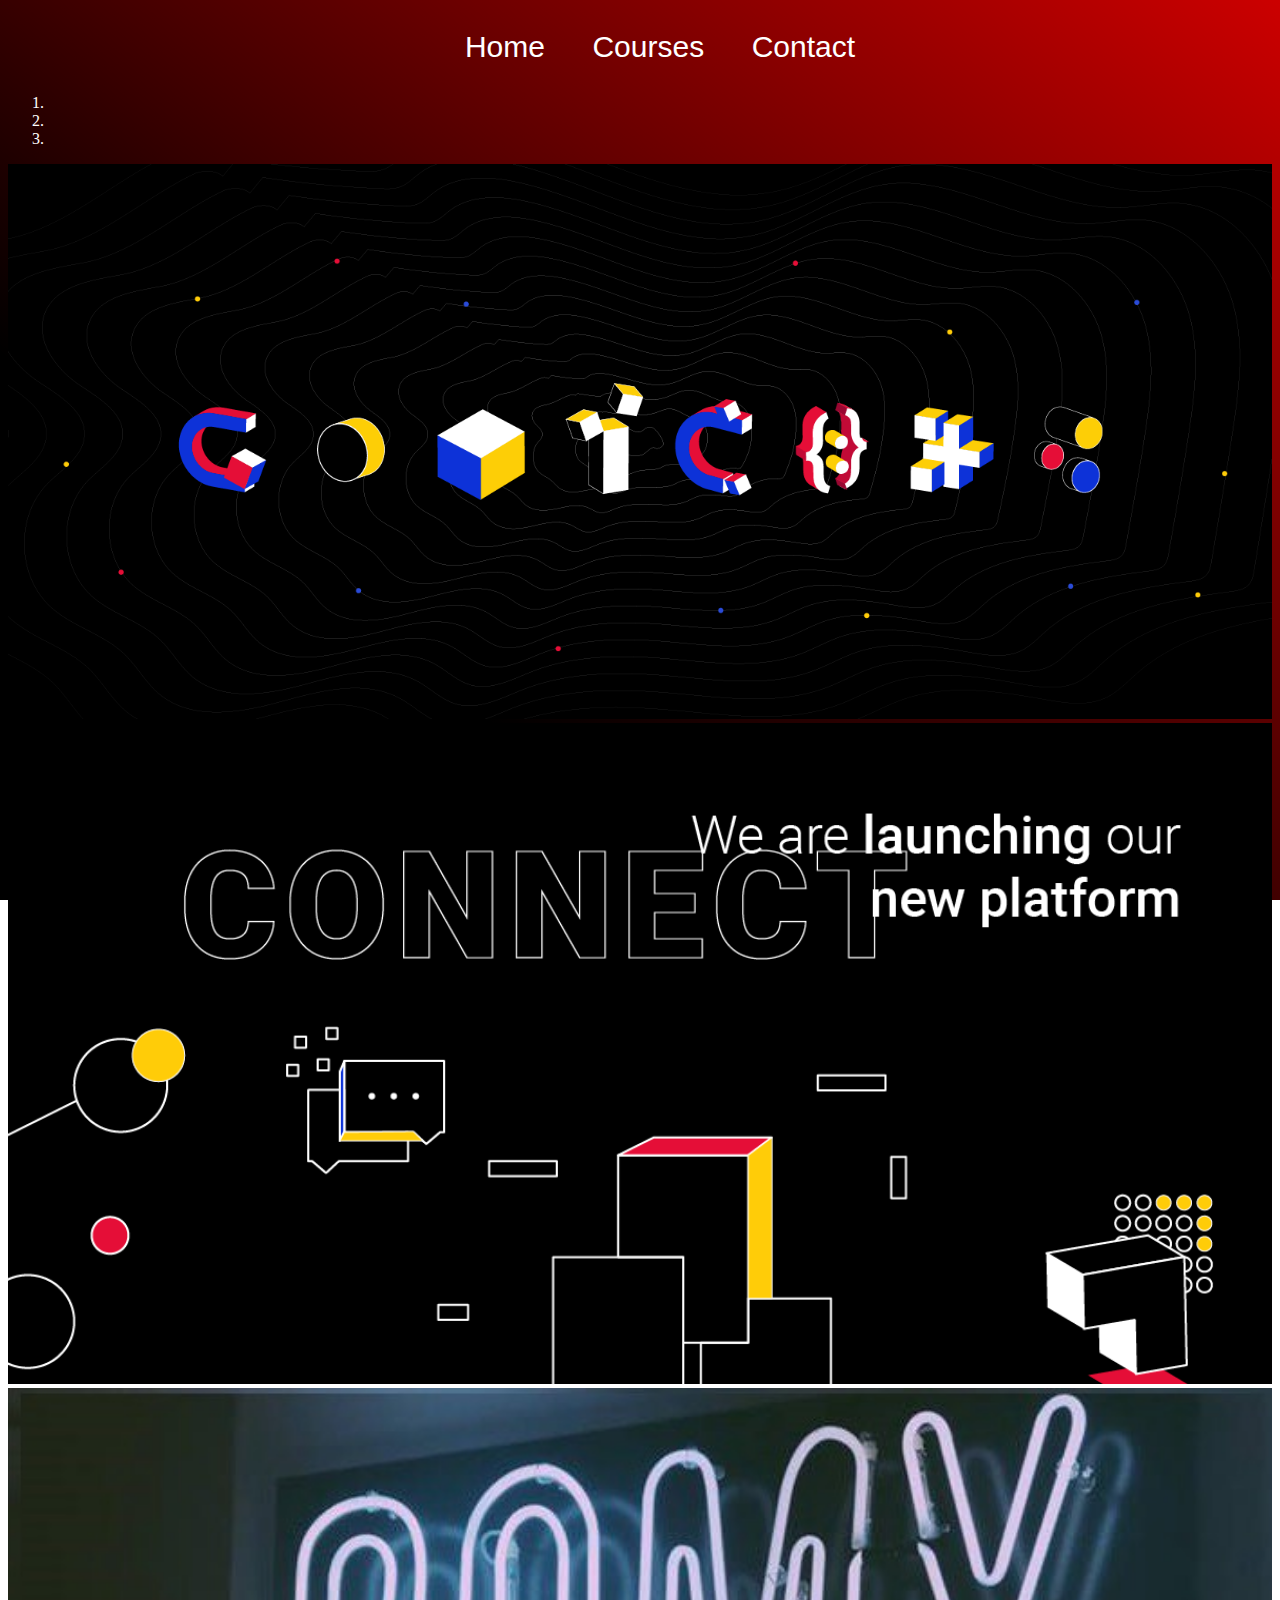
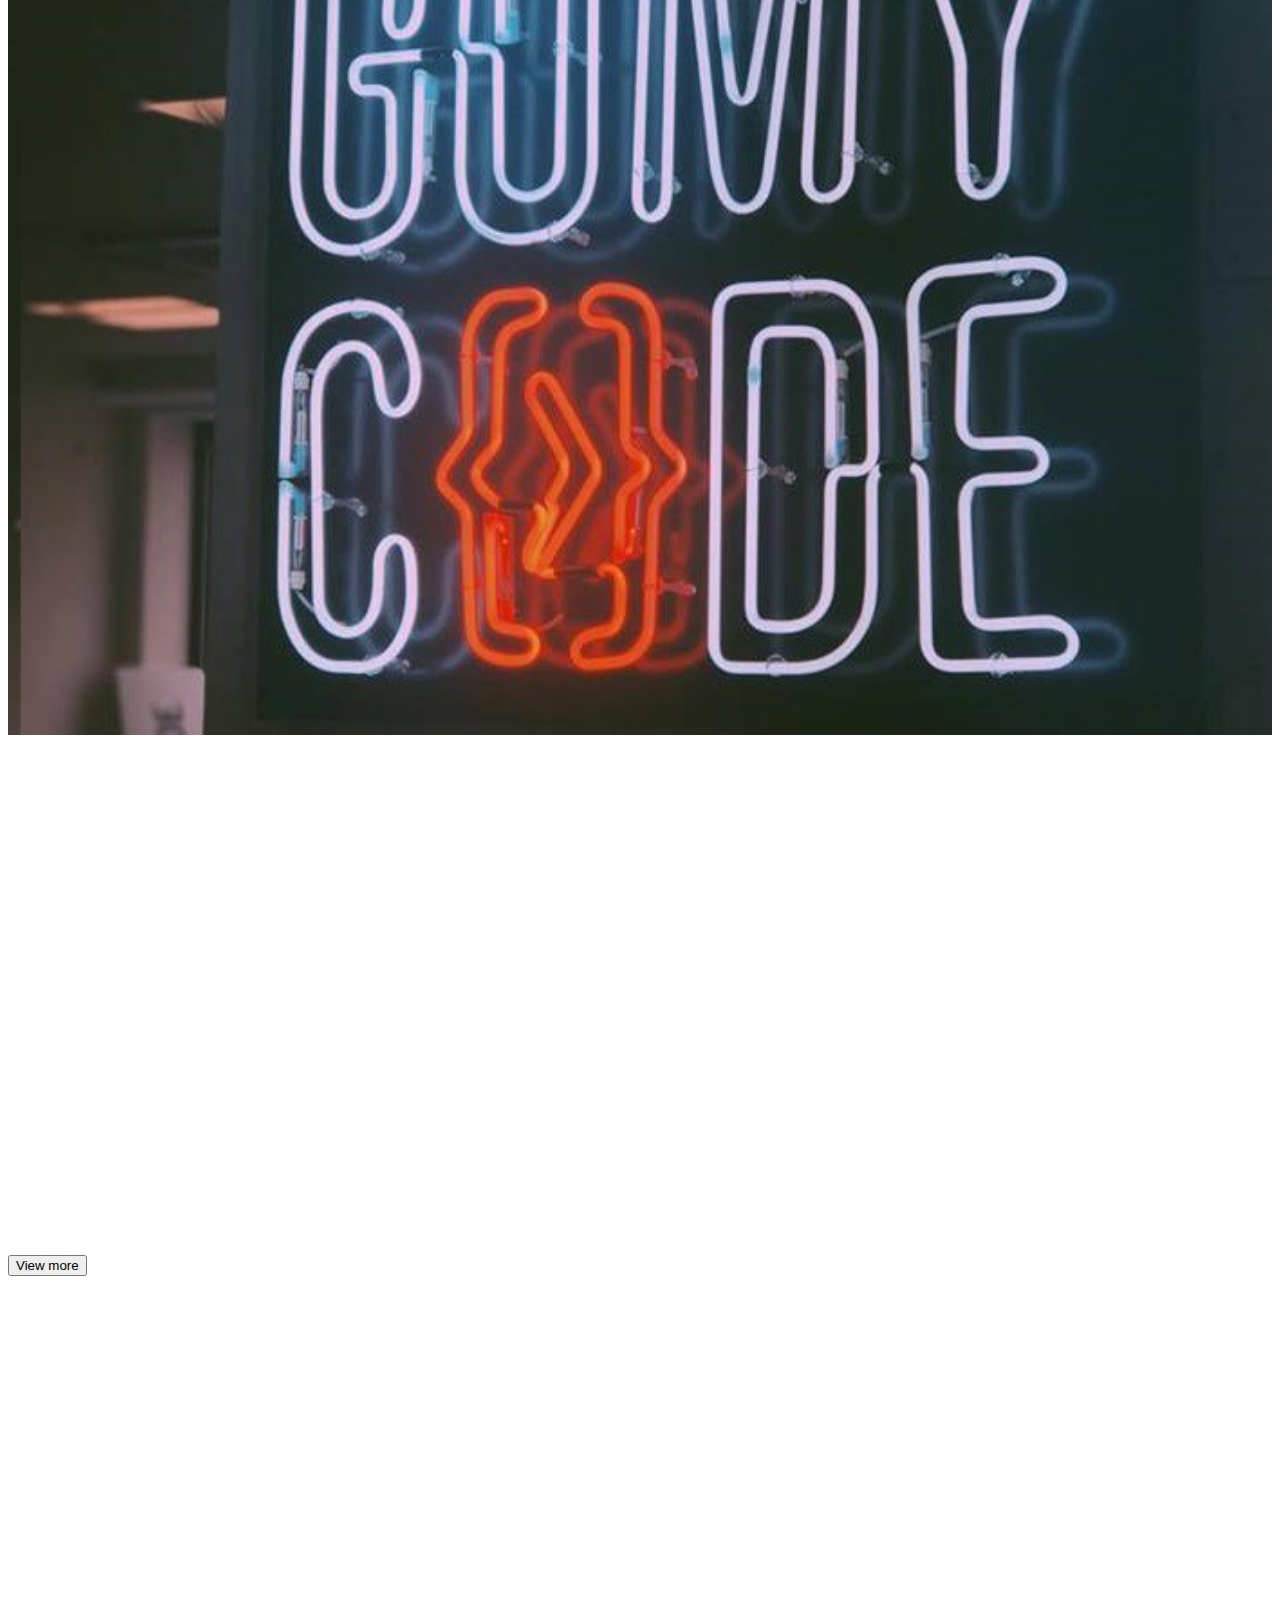
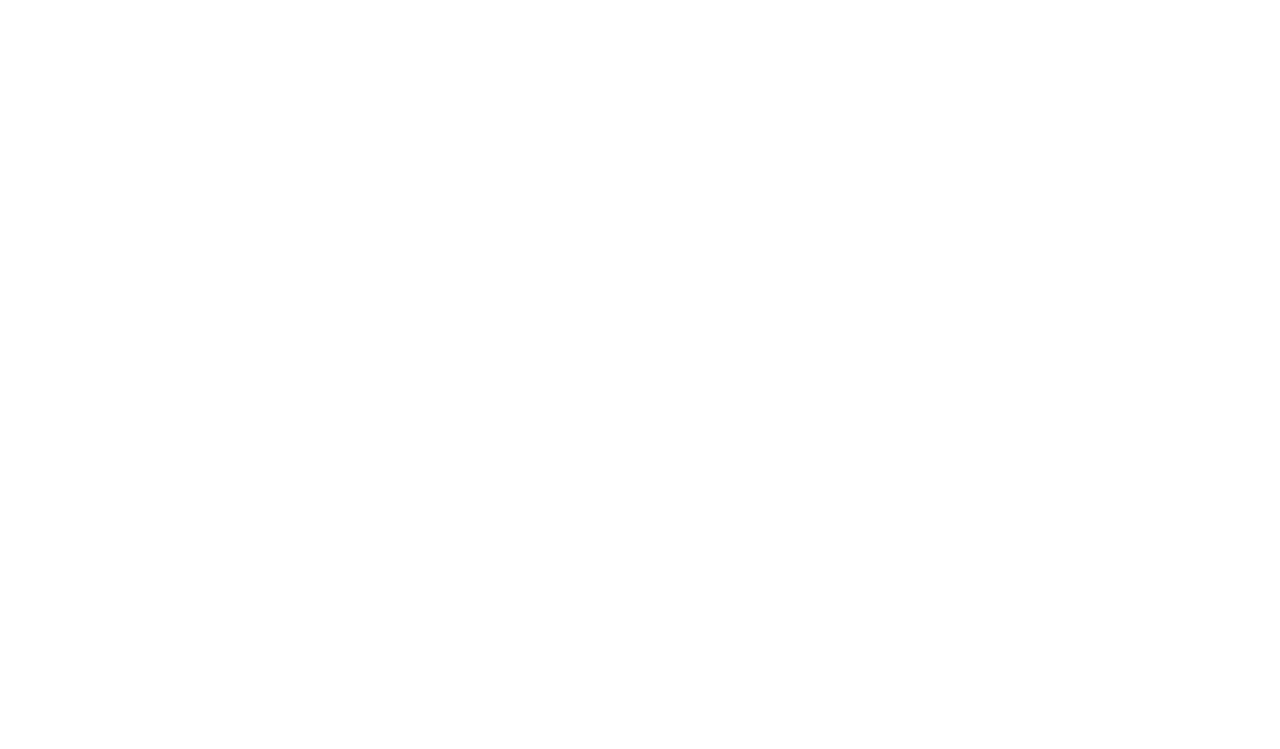
<file: GoMyCode/index.html>
<!DOCTYPE html>
<html>
     <head>
      <meta charset="utf-_">
      <meta name="descrption" content="hi welcome to my page ">
      <title> Contact </title>
       <link rel="stylesheet" href="css/style.css">
     </head>
   <body>
              <div class="header">
                <ul>
                       <li><a href="index.html" >Home</a> </li>  
                       <li><a href="Courses.html" >Courses</a> </li> 
                       <li><a href="contact.html" >Contact</a> </li>      
              </ul>         
               </div>  
               <div class="container">
                    <div id="myCarousel" class="carousel slide" data-ride="carousel">
                   
                      <ol class="carousel-indicators">
                        <li data-target="#myCarousel" data-slide-to="0" class="active"></li>
                        <li data-target="#myCarousel" data-slide-to="1"></li>
                        <li data-target="#myCarousel" data-slide-to="2"></li>
                      </ol>     
                 <div id="myCarousel" class="carousel slide" data-ride="carousel">
                       
                        <div class="carousel-inner">
                        <div class="item active">
                          <img src="images/e.png" alt="e" style="width:100%">
                        </div>
                        <div class="item">
                          <img src="images/f.png" alt="f" style="width:100%">
                        </div>
                        </div> 

                         <div class="item">
                         <img src="images/d.jpeg" alt="d" width="100%" >
                         </div> 
                        </div>
                        <br>
                       <h1> Cources </h1>
                       
                       <div class="1">
                        <button class="1">View more</button>
                    </div>



                       <h1> More about GoMyCode:</h1>
                      <div align="center" >
                       <iframe width="560" height="315 align="center"
                       src="https://www.youtube.com/embed/MkLog_27S6U" 
                       frameborder="0" allow="accelerometer; autoplay; encrypted-media; gyroscope; picture-in-picture" 
                       allowfullscreen></iframe></div>
                       <br>

               






    



   </body>
</html>
</file>
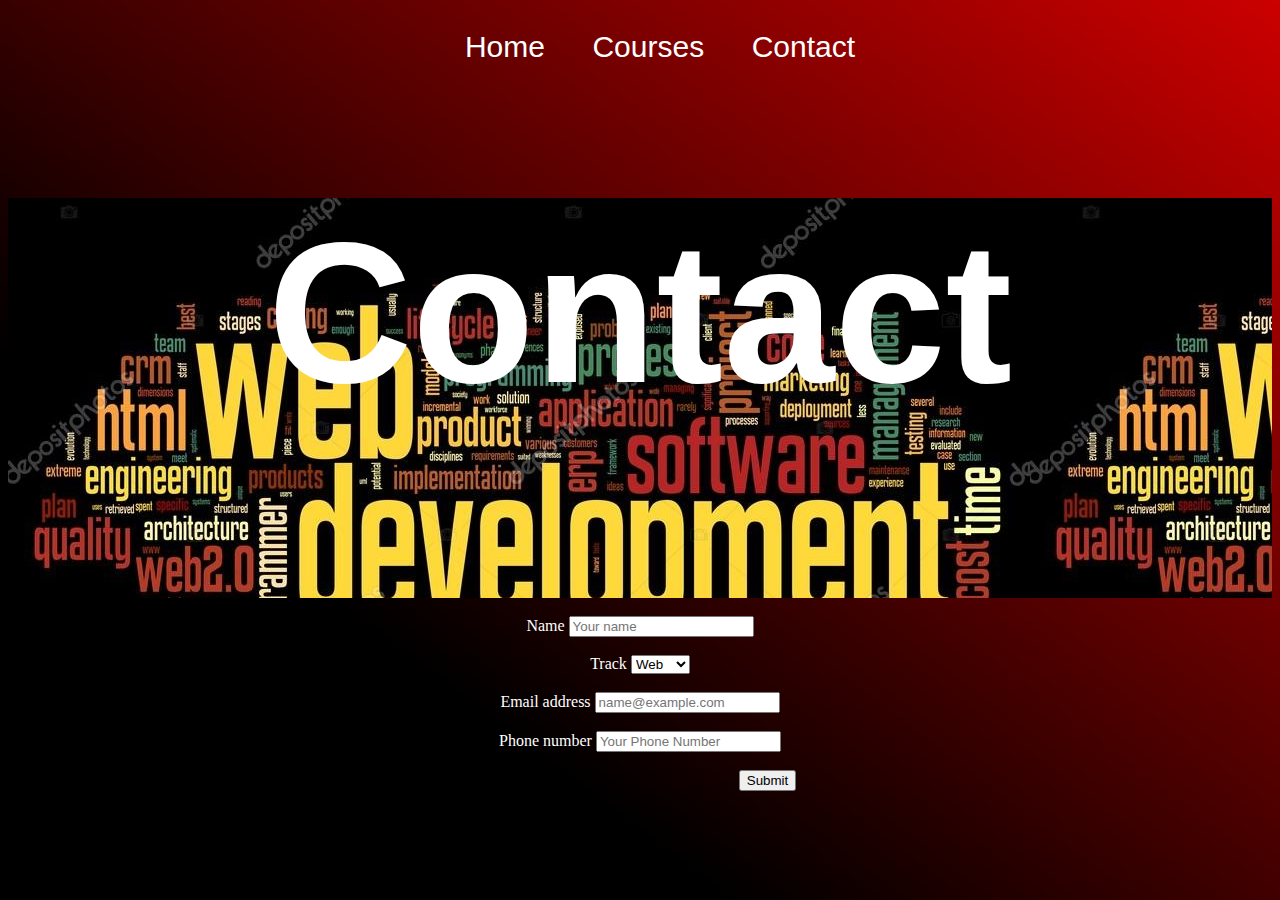
<file: GoMyCode/contact.html>
<!DOCTYPE html>
<html>
   <head>
    <meta charset="utf-_">
    <meta name="descrption" content="hi welcome to my page ">
    <title> Contact </title>
     <link rel="stylesheet" href="css/style.css">
   </head>
   <body>
      <inp>
         <div class="header">
            <ul>
                   <li><a href="index.html" >Home</a> </li>  
                   <li><a href="Courses.html" >Courses</a> </li> 
                   <li><a href="contact.html" >Contact</a> </li>      
          </ul>         
           </div> 
           
   
            <div class="banner"> 
              <h1> Contact </h1>
            </div>
    
<br>
            <center>
                     <form id="contactForm">
                      <div class="form-group">
                        <label for="exampleFormControlInput1">Name</label>
                        <input type="text" class="form-control" id="name" placeholder="Your name">
                      </div>
                      <br>
                      <div class="form-group">
                              <label for="exampleFormControlSelect1">Track</label>
                              <select class="form-control" id="track">
                                <option>Web</option>
                                <option>Game</option>
                                <option>AI</option>
                              </select>
                            </div>
                            <br>
                      <div class="form-group">
                              <label for="exampleFormControlInput1">Email address</label>
                              <input type="email" class="form-control" id="email" placeholder="name@example.com">
                            </div>
                            <br>
                            <div class="form-group">
                                  <label for="exampleFormControlInput1">Phone number</label>
                                  <input type="number" class="form-control" id="phone" placeholder="Your Phone Number">
                                </div>

                               <br>
                      <div class="form-group row">
                              <div class="col-sm-10">
                                <button type="submit" class="btn btn-primary" style="margin-left:255px;">Submit</button>
                              </div>
                            </div>
                          </form>
                        </center>

   </body>
</html>
</file>
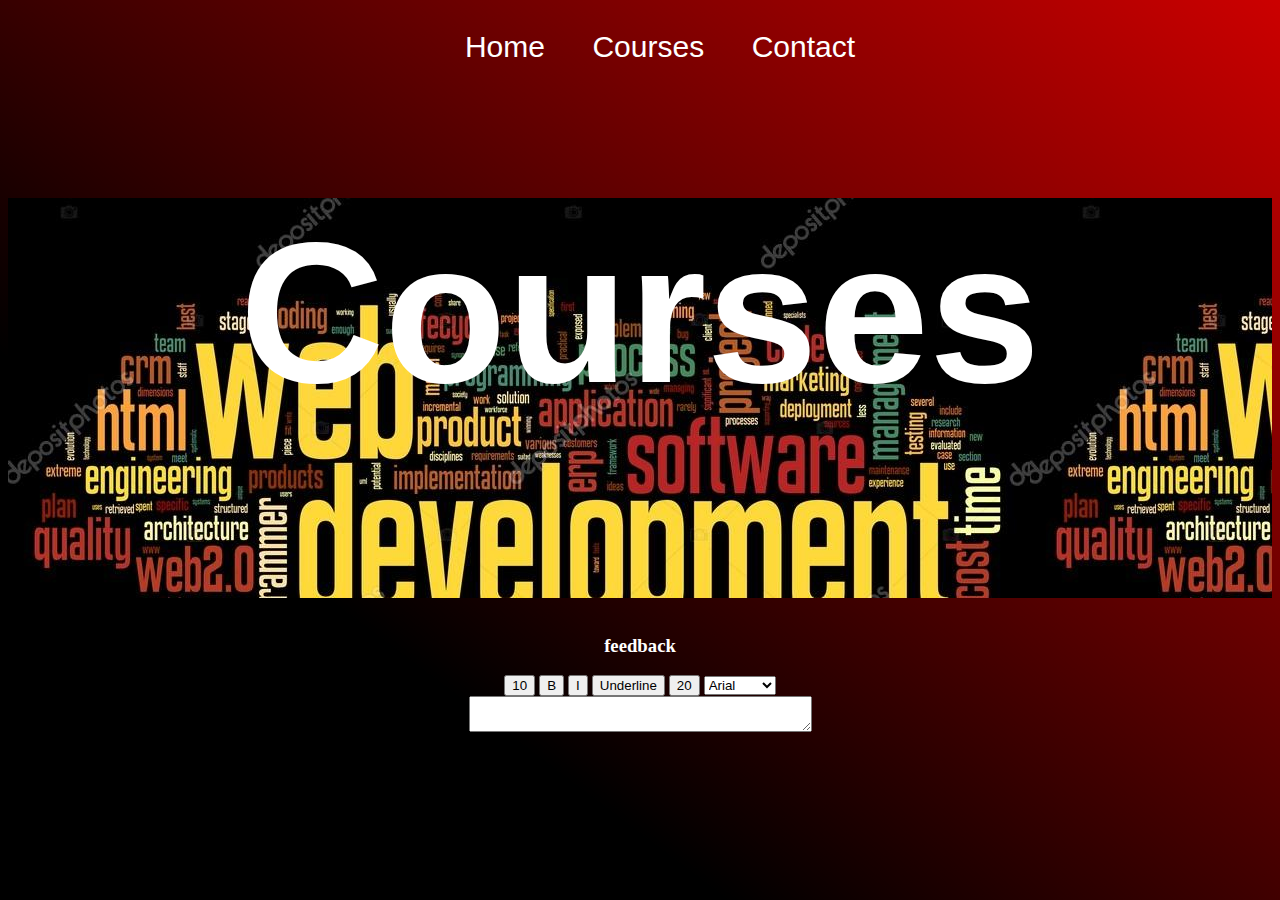
<file: GoMyCode/Courses.html>
<!DOCTYPE html>
<html>
     <head>
      <meta charset="utf-_">
      <meta name="descrption" content="hi welcome to my page ">
      <title> Cources </title>
       <link rel="stylesheet" href="css/style.css">
     </head>
     <body>

      <div class="header">
        <ul>
               <li><a href="index.html" >Home</a> </li>  
               <li><a href="Courses.html" >Courses</a> </li> 
               <li><a href="contact.html" >Contact</a> </li>      
      </ul>
      </div>
      
       <div class="banner"> 
       <h1> Courses </h1>
       </div>
           















       <br>
       <center>   

       <h3>feedback</h3>
           <form></form>
   <button> 10</button>
      <input type="submit"value="B">
      <input type="submit"value="I">
      <input type="submit"value="Underline">
      <input type="submit"value="20">
     
   <select>
         <option>Arial</option>
         <option>Veranda</option>
         <option>Geneva</option>
   </select>
   <br> <textarea cols="40" row="60"></textarea>

</center>    
</body>
</html>
</file>
<file: GoMyCode/css/style.css>
h1{
color:white
}
.header{
     font-size: 30px;
    text-align:center;
    padding:0 ;}
   ul li {display:inline-block;} 

   a{text-decoration: none;
    color: white;margin:0;padding:20px;font-family:Arial;}

 a:hover {
     color: red;
  }
  
body{
    Background-image:

    Linear-gradient(217deg, rgba(255,0,0,.8), rgba(255,0,0,0) 70.71%),
    
    Linear-gradient(127deg, black, black 70.71%),
    
    Linear-gradient(336deg, rgba(0,0,255,.8), rgba(0,0,255,0) 70.71%);
    color: white;
    background-attachment: fixed;
    
}
.inp{
    font-size:34px
}
h1{text-align: center;font-family:Arial; font-size: 200px;}

.banner{
    height: 400px;
    width: 100%;
    background-image: url('../images/depositphoto.jpg')
</file>
